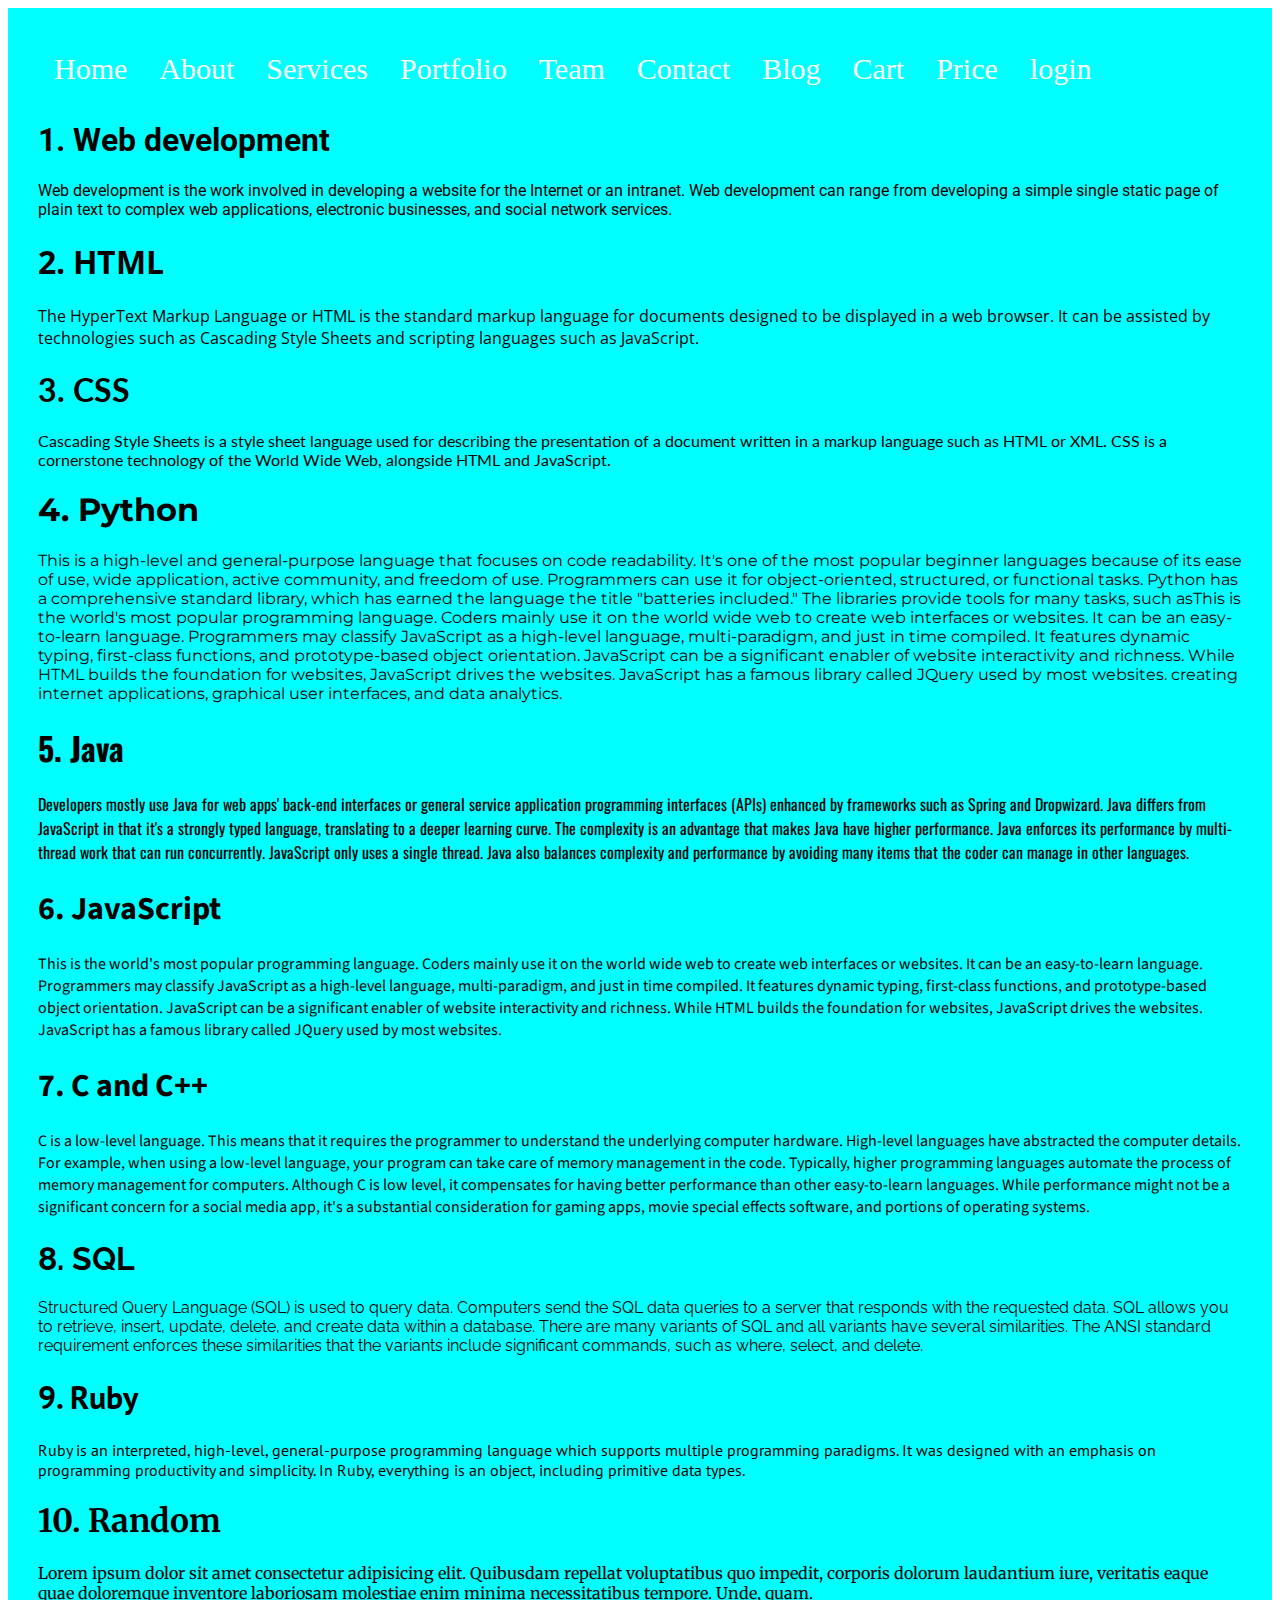
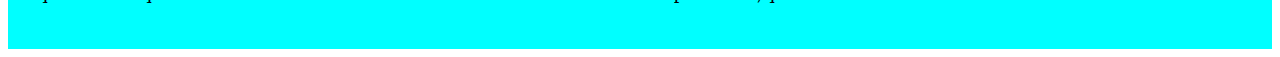
<file: index.html>
<!DOCTYPE html>
<html>
<head>
  <title>Assignment 10</title>
  <link rel="stylesheet" href="style.css">
  <link href="https://fonts.googleapis.com/css2?family=Roboto:wght@300&display=swap" rel="stylesheet">
  <link href="https://fonts.googleapis.com/css2?family=Open+Sans:ital,wght@1,300&display=swap" rel="stylesheet">
  <link href="https://fonts.googleapis.com/css2?family=Lato:ital,wght@1,300&display=swap" rel="stylesheet">
  <link href="https://fonts.googleapis.com/css2?family=Montserrat:wght@300&display=swap" rel="stylesheet">
  <link href="https://fonts.googleapis.com/css2?family=Oswald:wght@300&display=swap" rel="stylesheet">
  <link href="https://fonts.googleapis.com/css2?family=Source+Sans+Pro:wght@300&display=swap" rel="stylesheet">
  <link href="https://fonts.googleapis.com/css2?family=Slabo+27px&display=swap" rel="stylesheet">
  <link href="https://fonts.googleapis.com/css2?family=Raleway:wght@300&display=swap" rel="stylesheet">
  <link href="https://fonts.googleapis.com/css2?family=PT+Sans:ital@1&display=swap" rel="stylesheet">
  <link href="https://fonts.googleapis.com/css2?family=Merriweather:ital,wght@1,300&display=swap" rel="stylesheet">
</head>

<body>
  <div>
    <nav>
      <a href="./home.html" target="_blank">Home</a>
      <a href="./about.html" target="_blank">About</a>
      <a href="./services.html" target="_blank">Services</a>
      <a href="./portfolio.html" target="_blank">Portfolio</a>
      <a href="./team.html" target="_blank">Team</a>
      <a href="./contact.html" target="_blank">Contact</a>
      <a href="./blog.html" target="_blank">Blog</a>
      <a href="./cart.html" target="_blank">Cart</a>
      <a href="./price.html" target="_blank">Price</a>
      <a href="./login.html" target="_blank">login</a>
    </nav>
    <section id="roboto">
      <h1>1. Web development</h1>
      <p>Web development is the work involved in developing a website for the Internet or an intranet. Web development
        can
        range from developing a simple single static page of plain text to complex web applications, electronic
        businesses, and social network services.</p>
    </section>
    <section id="Open">
      <h1>2. HTML</h1>
      <p>The HyperText Markup Language or HTML is the standard markup language for documents designed to be displayed in
        a
        web browser. It can be assisted by technologies such as Cascading Style Sheets and scripting languages such as
        JavaScript. </p>
    </section>
    <section id="lato">
      <h1>3. CSS</h1>
      <p>Cascading Style Sheets is a style sheet language used for describing the presentation of a document written in
        a
        markup language such as HTML or XML. CSS is a cornerstone technology of the World Wide Web, alongside HTML and
        JavaScript.</p>
    </section>
    <section id="montserrat">
      <h1>4. Python</h1>
      <p>
        This is a high-level and general-purpose language that focuses on code readability. It's one of the most popular
        beginner languages because of its ease of use, wide application, active community, and freedom of use.
        Programmers
        can use it for object-oriented, structured, or functional tasks. Python has a comprehensive standard library,
        which has earned the language the title "batteries included." The libraries provide tools for many tasks, such
        asThis is the world's most popular programming language. Coders mainly use it on the world wide web to create
        web
        interfaces or websites. It can be an easy-to-learn language. Programmers may classify JavaScript as a high-level
        language, multi-paradigm, and just in time compiled. It features dynamic typing, first-class functions, and
        prototype-based object orientation. JavaScript can be a significant enabler of website interactivity and
        richness.
        While HTML builds the foundation for websites, JavaScript drives the websites. JavaScript has a famous library
        called JQuery used by most websites.
        creating internet applications, graphical user interfaces, and data analytics.
      </p>
    </section>
    <section id="oswald">
      <h1>5. Java</h1>
      <p>Developers mostly use Java for web apps' back-end interfaces or general service application programming
        interfaces (APIs) enhanced by frameworks such as Spring and Dropwizard. Java differs from JavaScript in that
        it's
        a strongly typed language, translating to a deeper learning curve. The complexity is an advantage that makes
        Java
        have higher performance. Java enforces its performance by multi-thread work that can run concurrently.
        JavaScript
        only uses a single thread. Java also balances complexity and performance by avoiding many items that the coder
        can
        manage in other languages.</p>
    </section>
    <sectio id="source">
      <h1>6. JavaScript</h1>
      <p>This is the world's most popular programming language. Coders mainly use it on the world wide web to create web
        interfaces or websites. It can be an easy-to-learn language. Programmers may classify JavaScript as a high-level
        language, multi-paradigm, and just in time compiled. It features dynamic typing, first-class functions, and
        prototype-based object orientation. JavaScript can be a significant enabler of website interactivity and
        richness.
        While HTML builds the foundation for websites, JavaScript drives the websites. JavaScript has a famous library
        called JQuery used by most websites.</p>
    </section>
    <section id="slabo ">
      <h1>7. C and C++</h1>
      <p>
        C is a low-level language. This means that it requires the programmer to understand the underlying computer
        hardware. High-level languages have abstracted the computer details. For example, when using a low-level
        language,
        your program can take care of memory management in the code. Typically, higher programming languages automate
        the
        process of memory management for computers. Although C is low level, it compensates for having better
        performance
        than other easy-to-learn languages. While performance might not be a significant concern for a social media app,
        it's a substantial consideration for gaming apps, movie special effects software, and portions of operating
        systems.
      </p>
    </section>
    <section id="raleway">
      <h1>8. SQL</h1>
      <p>Structured Query Language (SQL) is used to query data. Computers send the SQL data queries to a server that
        responds with the requested data. SQL allows you to retrieve, insert, update, delete, and create data within a
        database. There are many variants of SQL and all variants have several similarities. The ANSI standard
        requirement
        enforces these similarities that the variants include significant commands, such as where, select, and delete.
      </p>
    </section>
    <section id="P">
      <h1>9. Ruby</h1>
      <p>Ruby is an interpreted, high-level, general-purpose programming language which supports multiple programming
        paradigms. It was designed with an emphasis on programming productivity and simplicity. In Ruby, everything is
        an
        object, including primitive data types.</p>
    </section>
    <section id="Merriweather">
      <h1>10. Random</h1>
      <p>Lorem ipsum dolor sit amet consectetur adipisicing elit. Quibusdam repellat voluptatibus quo impedit, corporis
        dolorum laudantium iure, veritatis eaque quae doloremque inventore laboriosam molestiae enim minima
        necessitatibus
        tempore. Unde, quam.</p>
    </section>
  </div>
</body>

</html>
</file>
<file: style.css>
div{
    background-color: aqua;
    padding: 30px;
}

nav{
    background-color:aqua;
    overflow: hidden;
}

nav a{
  float: left;
  color: white;
  text-align: center;
  padding: 14px 16px;
  text-decoration: none;
  font-size: 30px;
}

#roboto{
    font-family:Roboto;
}

#Open{
    font-family:Open Sans;
}
#lato{
    font-family:Lato;
}
#montserrat{
    font-family:Montserrat;
}
#oswald{
    font-family:Oswald;
}
#source{
    font-family:Source Sans Pro;
}
#slabo{
    font-family:Slabo;
}
#raleway{
    font-family:Raleway;
}
#P{
    font-family:PT Sans;
}
#Merriweather{
    font-family:Merriweather;
}
</file>
